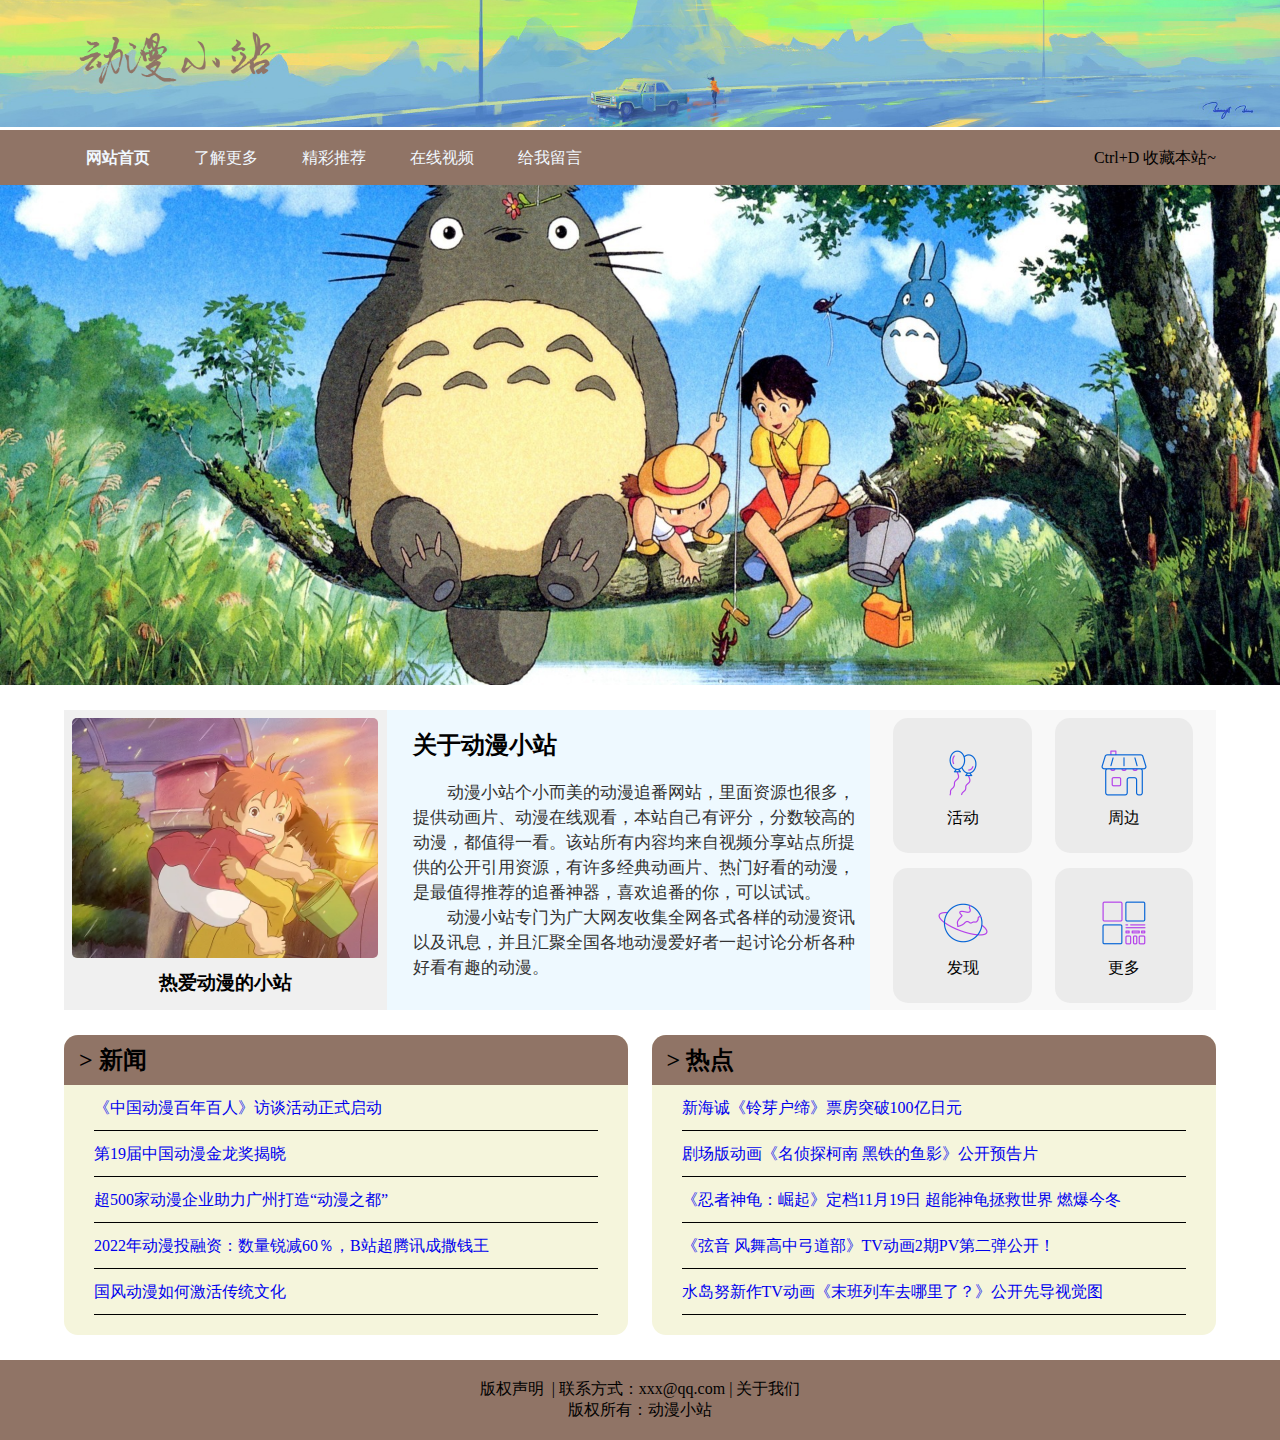
<file: index.html>
<!DOCTYPE html>
<html lang="zh">
<head>
    <meta charset="UTF-8">
    <title>动漫小站-首页</title>
    <link rel="stylesheet" href="./css/style.css">
</head>
<body>
    <header>
        <!-- <img src="./images/index/a1.webp" alt=""> -->
        <div class="logo"></div>
    </header>
    <nav>
            <ul style="float: left;">
                <li><a style="font-weight:bolder" href="./index.html">网站首页</a></li>
                <li><a href="./ljgd.html">了解更多</a></li>
                <li><a href="./jctj.html">精彩推荐</a></li>
                <li>
                    <a id="zxsp">在线视频</a>
                    <!-- <span>在线视频</span> -->
                    <div class="sp">
                        <a href="./zxsp/zxsp1.html">推荐①</a>
                        <a href="./zxsp/zxsp2.html">推荐②</a>
                    </div>
                </li>
                <li><a href="./gwly.html">给我留言</a></li>
            </ul>
            <span style="float: right;margin-right: 5%;line-height: 55px;">Ctrl+D 收藏本站~</span>
        </nav>
    <div class="banner">
        <img src="./images/index/banner.jpg" alt="">
    </div>

    <div class="zhuti">
        <div class="leirong1">
            <div class="left">
                <div class="img">
                    <img src="./images/index/l2.webp" alt="">
                    <h3 style="text-align: center;">热爱动漫的小站</h3>
                </div>
                <div class="guanyu">
                    <h2>关于动漫小站</h2>
                    <p>
                        动漫小站个小而美的动漫追番网站，里面资源也很多，提供动画片、动漫在线观看，本站自己有评分，分数较高的动漫，都值得一看。该站所有内容均来自视频分享站点所提供的公开引用资源，有许多经典动画片、热门好看的动漫，是最值得推荐的追番神器，喜欢追番的你，可以试试。
                    </p>
                    <p>
                        动漫小站专门为广大网友收集全网各式各样的动漫资讯以及讯息，并且汇聚全国各地动漫爱好者一起讨论分析各种好看有趣的动漫。
                    </p>
                </div>
            </div>
            <div class="right">
                <div class="tubiao">
                    <div class="logo1"></div>
                    <span>活动</span> 
                </div>
                <div class="tubiao">
                    <div class="logo2"></div>
                    <span>周边</span>
                </div>
                <div class="tubiao">
                    <div class="logo3"></div>
                    <span>发现</span>
                </div>
                <div class="tubiao">
                    <div class="logo4"></div>
                    <span>更多</span>
                </div>
            </div>
            

        </div>
        <div class="leirong2">
            <div class="xingwen">
                <h2>> 新闻</h2>
                <ul>
                    <li><a href="http://zj.news.cn/2022-12/15/c_1129210341.htm">《中国动漫百年百人》访谈活动正式启动</a></li>
                    <li><a href="http://gd.news.cn/newscenter/2022-12/26/c_1129231992.htm">第19届中国动漫金龙奖揭晓</a></li>
                    <li><a href="http://gd.news.cn/newscenter/2022-11/29/c_1129171242.htm">超500家动漫企业助力广州打造“动漫之都”</a></li>
                    <li><a href="https://new.qq.com/rain/a/20221227A02V9800">2022年动漫投融资：数量锐减60％，B站超腾讯成撒钱王</a></li>
                    <li><a href="https://new.qq.com/rain/a/20221226A03E3Y00">国风动漫如何激活传统文化</a></li>
                </ul>
            </div>
            <div class="redian">
                <h2>> 热点</h2>
                <ul>
                    <li><a href="https://news.dmzj.com/article/76656.html">新海诚《铃芽户缔》票房突破100亿日元</a></li>
                    <li><a href="https://news.dmzj.com/article/76661.html">剧场版动画《名侦探柯南 黑铁的鱼影》公开预告片</a></li>
                    <li><a href="https://news.dmzj.com/article/76141.html">《忍者神龟：崛起》定档11月19日 超能神龟拯救世界 燃爆今冬</a></li>
                    <li><a href="https://news.dmzj.com/article/76524.html">《弦音 风舞高中弓道部》TV动画2期PV第二弹公开！</a></li>
                    <li><a href="https://news.dmzj.com/article/75867.html"> 水岛努新作TV动画《末班列车去哪里了？》公开先导视觉图</a></li>
                </ul>
            </div>
        </div>
    </div>
    <footer>
        <p>版权声明&nbsp;&nbsp;|&nbsp;联系方式：<a href="mailto:xxx@qq.com">xxx@qq.com</a>&nbsp;|&nbsp;关于我们
        <br>
        版权所有：动漫小站
        </p>
    </footer>
</body>
</html>
</file>
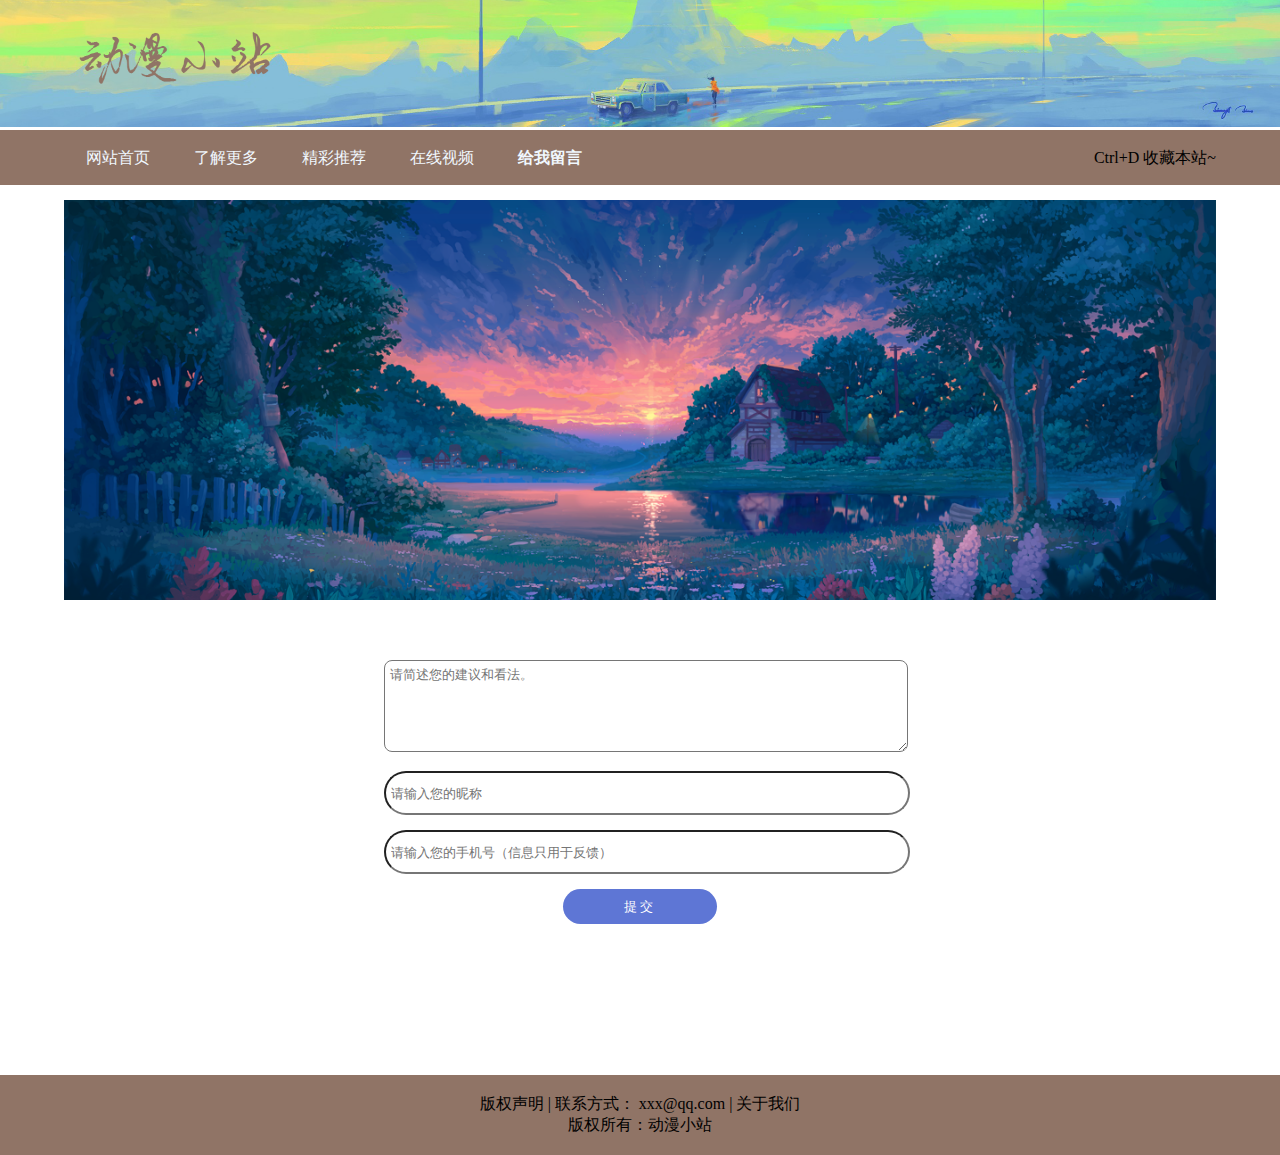
<file: gwly.html>
<!DOCTYPE html>
<html lang="zh">
<head>
    <meta charset="UTF-8">
    <title>动漫小站-给我留言</title>
    <link rel="stylesheet" href="./css/style.css">
    <link rel="stylesheet" href="./css/gwly.css">
</head>
<body>
    <header>
        <!-- <img src="./images/index/a1.webp" alt=""> -->
        <div class="logo"></div>
        <nav>
            <ul style="float: left;">
                <li><a href="./index.html">网站首页</a></li>
                <li><a href="./ljgd.html">了解更多</a></li>
                <li><a href="./jctj.html">精彩推荐</a></li>
                <li>
                    <a id="zxsp">在线视频</a>
                    <!-- <span>在线视频</span> -->
                    <div class="sp">
                        <a href="./zxsp/zxsp1.html">推荐①</a>
                        <a href="./zxsp/zxsp2.html">推荐②</a>
                    </div>
                </li>
                <li><a style="font-weight:bolder" href="./gwly.html">给我留言</a></li>
            </ul>
            <span style="float: right;margin-right: 5%;line-height: 55px;">Ctrl+D 收藏本站~</span>
        </nav>
    </header>
    <div class="banner">
        <img src="./images/gwly/banner.png" alt="">
    </div>

    <div class="zhuti">
        <form action="mailto:874824173@qq.com" method="post" enctype="text/plain">
            <textarea required name="comment" value="yourcomment" id="" cols="50" rows="5"
                placeholder="请简述您的建议和看法。" required="required"></textarea>
            <input type="text" name="name" placeholder="请输入您的昵称" required="required"/>
            <input type="tel" name="tel" placeholder="请输入您的手机号（信息只用于反馈）" required="required">
            <div class="tj">
                <input style="border:none;color: #fff;letter-spacing: 3px" type="submit" value="提交">
            </div>
        </form>
    </div>
    <div class="yy">
        
    </div>
    <footer>
        <p>版权声明&nbsp;|&nbsp;联系方式：<a href="mailto:xxx@qq.com"> xxx@qq.com</a>&nbsp;|&nbsp;关于我们
            <br>
            版权所有：动漫小站
        </p>
    </footer>
</body>
</html>
</file>
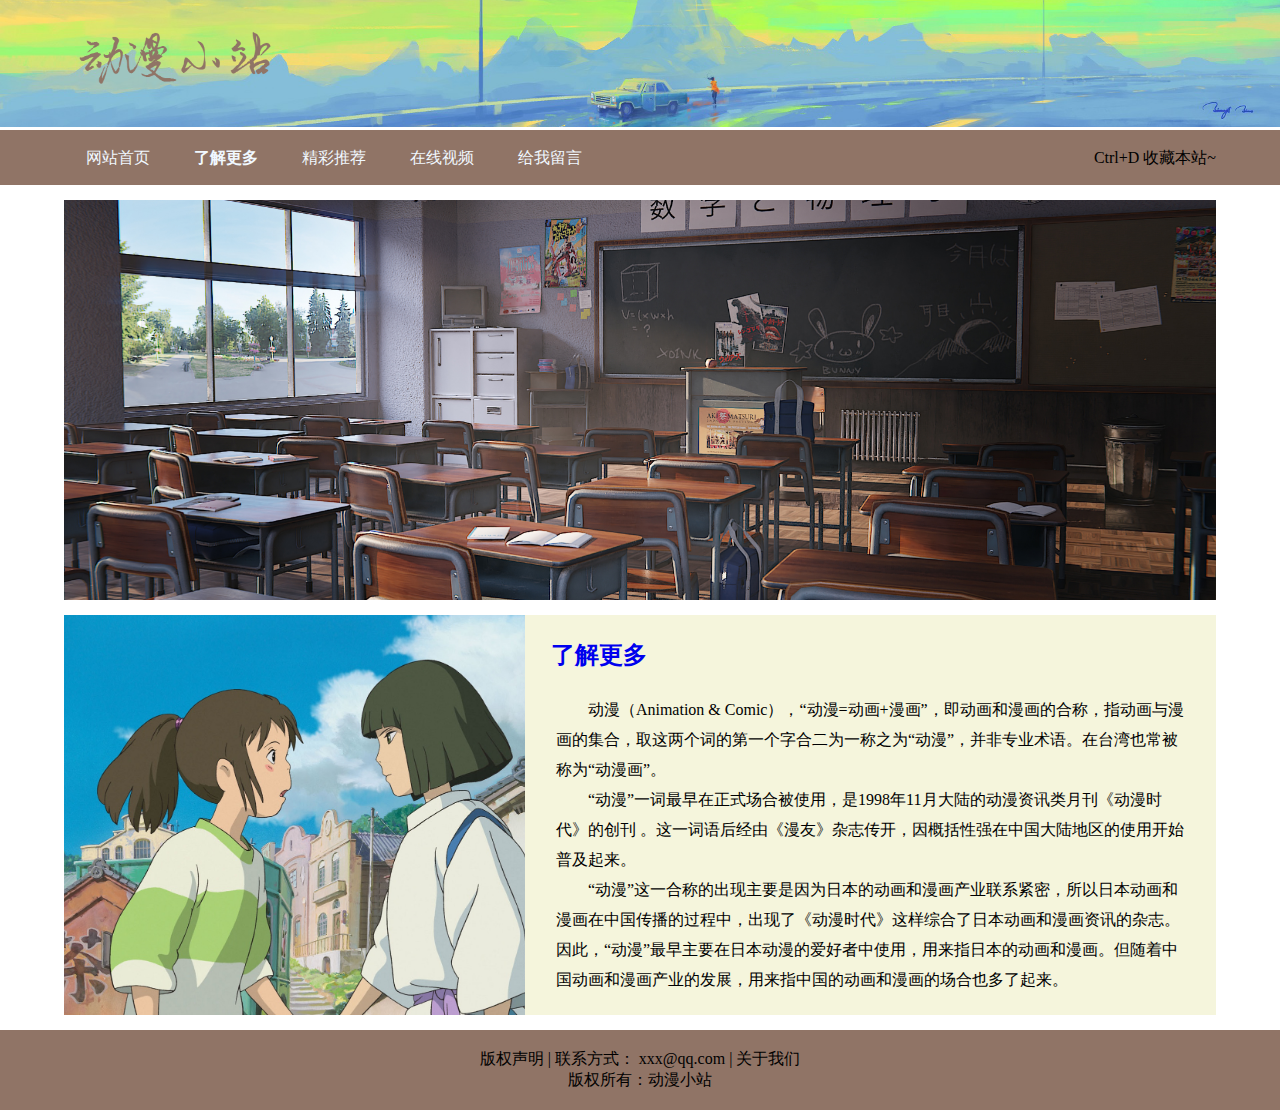
<file: ljgd.html>
<!DOCTYPE html>
<html lang="zh">
<head>
    <meta charset="UTF-8">
    <title>动漫小站-了解更多</title>
    <link rel="stylesheet" href="./css/style.css">
    <link rel="stylesheet" href="./css/ljgd.css">
</head>
<body>
    <header>
        <!-- <img src="./images/index/a1.webp" alt=""> -->
        <div class="logo"></div>
        <nav>
            <ul style="float: left;">
                <li><a href="./index.html">网站首页</a></li>
                <li><a style="font-weight:bolder" href="./ljgd.html">了解更多</a></li>
                <li><a href="./jctj.html">精彩推荐</a></li>
                <li>
                    <a id="zxsp">在线视频</a>
                    <!-- <span>在线视频</span> -->
                    <div class="sp">
                        <a href="./zxsp/zxsp1.html">推荐①</a>
                        <a href="./zxsp/zxsp2.html">推荐②</a>
                    </div>
                </li>
                <li><a href="./gwly.html">给我留言</a></li>
            </ul>
            <span style="float: right;margin-right: 5%;line-height: 55px;">Ctrl+D 收藏本站~</span>
        </nav>
    </header>
    <div class="banner">
        <img src="./images/ljgd/banner.jpg" alt="">
    </div>

    <div class="zhuti">
        <div class="img">
            <img src="./images/ljgd/a1.jfif" alt="">
        </div>
        <div class="jieshao">
            <a href="https://baike.baidu.com/item/%E5%8A%A8%E6%BC%AB"><h2>了解更多</h2></a>
            <div class="wz" style="display: none;">
            <p>多人认为动漫是是孩子们看的，但事实上。
                一部好的动漫，其中的含义，往往是具有教育意义的，或是人生的哲理。
                我从小看官崎骏的动漫长大的，我小时候喜欢他的动漫的原因，是因为《龙猫》。
                当时认为我龙猫这部动漫里面的画面很温馨，很温暖。
                如今看来动漫里有许多片段是因为孩子们的童真，快乐，单纯，所只能看到的。
                我个人认为《龙猫》要表达小孩子的美好。
                就好像《小王子》一样，大人都无法看出所谓的“帽子”只是他画的“蟒蛇吃大象”的图，只有小王子能看懂。
                宫崎骏让人感受颇深的动漫，当然不仅仅只有这一部。
                《千与千寻》也是一部含义很深的动漫。
                这故事也让人联想到现社会中一个初出茅庐的女孩进入，一所大机构做事的情形。
                在片中汤屋被比喻成现实社会，虽充满肮脏与混乱，却又能让我们从中找到生命的真善美。
                </p>
            </div>
                <div class="wz">
                    <p>
                        动漫（Animation & Comic），“动漫=动画+漫画”，即动画和漫画的合称，指动画与漫画的集合，取这两个词的第一个字合二为一称之为“动漫”，并非专业术语。在台湾也常被称为“动漫画”。
                    </p>
                    <p>
                        “动漫”一词最早在正式场合被使用，是1998年11月大陆的动漫资讯类月刊《动漫时代》的创刊 。这一词语后经由《漫友》杂志传开，因概括性强在中国大陆地区的使用开始普及起来。
                    </p>
                    <p>
                        “动漫”这一合称的出现主要是因为日本的动画和漫画产业联系紧密，所以日本动画和漫画在中国传播的过程中，出现了《动漫时代》这样综合了日本动画和漫画资讯的杂志。因此，“动漫”最早主要在日本动漫的爱好者中使用，用来指日本的动画和漫画。但随着中国动画和漫画产业的发展，用来指中国的动画和漫画的场合也多了起来。
                    </p>
                    <p>
                        “动漫”的英文翻译有多种版本，《动漫时代》为“Animation & Comic”，中华动漫出版同业协进会为“Comics & Animation”，中国国际动漫节为“Cartoon & Animation”。
                    </p>
                    <p>
                        当今在中国大陆地区，有许多人将”动漫“的概念与“动画“的概念混为一谈，把动画称为动漫，这是一种误用。“动漫”实际上是“动画”和“漫画”的结合称呼，不能用于单指动画。但是由于词性的模糊和词语本身具有的双重属性，会使人产生不同的误解，进而产生各种各样的分歧，所以在具体的作品的使用中应使用“漫画”和“动画”或是“漫改”“原漫画动画化”等加以区别。
                    </p>
                </div>
        </div>
    </div>
    <footer>
        <p>版权声明&nbsp;|&nbsp;联系方式：<a href="mailto:xxx@qq.com"> xxx@qq.com</a>&nbsp;|&nbsp;关于我们
            <br>
            版权所有：动漫小站
        </p>
    </footer>
</body>
</html>
</file>
<file: css/style.css>
* {
    margin: 0;
    padding: 0;
    list-style: none;
    text-decoration: none;
    transition: 0.4s;
}
.logo{
    width: 100%;
    height: 130px;
    display: block;
    background-image: url(../images/index/logo.png);
    background-position-y: -10px;
    background-size: cover;
    background-repeat: no-repeat;   
}
nav{
    display: block;
    width: 100%;
    height: 55px;
    /* background: red; */
    background: rgb(144,116,102);
}
nav ul{
    height: 100%;
    margin-left: 5%;
}
nav ul li{
    position: relative;
    float: left;
}
nav ul li .sp{
    position: absolute;
    width: 100%;
    height: 40px;
    display: none;
}
nav ul li .sp a{
    line-height: 40px;
    background-color: rgba(144,116,102,0.9);

}
nav ul li:hover>.sp{
    display: block;
}
nav ul li a{
    display: block;
    height: 100%;
    /* margin: 0 22px; */
    padding: 0 22px;
    line-height: 55px;
    text-align: center;
    color: black;
    color: aliceblue;
}
nav ul li a:hover{
    background-color: #fff;
    color: #000;
}
.banner{
    width: 100%;
    height: 500px;
    overflow: hidden;
}
.banner img{
    display: block;
    width: 100%;
    height: 100%;
    object-fit:cover;
}
.zhuti .leirong1{
    width: 90%;
    height: 300px;
    background:rgb(248,248,248);
    margin: 25px auto;

}
.zhuti .leirong1 .left{
    width: 70%;
    height: 100%;
    float: left;
    background:rgba(238,249,255);
}
.zhuti .leirong1 .left .img{
    width: 40%;
    float: left;
    height: 100%;
    background:rgb(240,240,240);
}
.zhuti .leirong1 .left img{
    width: 95%;
    height: 80%;
    margin: 8px;
    object-fit:cover;
    border-radius: 5px;
}
.zhuti .leirong1 .left img:hover{
    box-shadow: 10px 10px 5px #888888;
}
.zhuti .leirong1 .left .guanyu{
    float: right;
    width: 58%;
}
.zhuti .leirong1 .left .guanyu h2{
    line-height: 50px;  
    margin-bottom: 10px;
    margin-top: 10px;
    padding: 0 10px;
}
.zhuti .leirong1 .left .guanyu p{
    font-size: 17px;
    color: #333;
    line-height: 25px; 
    text-indent: 2em; 
    padding: 0 10px;
}
.zhuti .leirong1 .right {
    height: 100%;
    display: flex;
    flex-wrap: wrap;
    align-content: space-around;
    justify-content: space-evenly;
}
.zhuti .leirong1 .right .tubiao{
    width: 40%;
    height: 45%;
    background:rgb(235,235,235);
    border-radius: 15px;
}
.zhuti .leirong1 .right .tubiao:hover{
    border-radius: 25px;
    background:rgb(200,200,200);
}
.zhuti .leirong1 .right .tubiao .logo1,
.zhuti .leirong1 .right .tubiao .logo2,
.zhuti .leirong1 .right .tubiao .logo3,
.zhuti .leirong1 .right .tubiao .logo4{
    width: 50px;
    height: 50px;
    background: url(../images/index/tpjl.png);
    background-size: cover;
    margin: 30px auto;
    margin-bottom: 10px;
}
.zhuti .leirong1 .right .tubiao .logo1 {
    background-position: 0px 0px;
}

.zhuti .leirong1 .right .tubiao .logo2 {
    background-position: -50px 0px;
}

.zhuti .leirong1 .right .tubiao .logo3 {
    background-position: -100px 0px;
}
.zhuti .leirong1 .right .tubiao .logo4 {
    background-position: -150px 0px;
}
.zhuti .leirong1 .right .tubiao span {
    display: block;
    text-align: center;
}
.zhuti .leirong2{
    width: 90%;
    height: 300px;
    margin: 25px auto;

}
.zhuti .leirong2 .xingwen,.zhuti .leirong2 .redian{
    width: 49%;
    height: 300px;
    float: left;
    background-color:beige;
    border-radius: 14px;
    overflow: hidden;
}
.zhuti .leirong2 .redian{
    float: right;
}
.zhuti .leirong2 .xingwen h2,.zhuti .leirong2 .redian h2{
    background:rgb(144,116,102);
    line-height: 50px;
    padding-left: 15px;
}
.zhuti .leirong2 .xingwen ul,.zhuti .leirong2 .redian ul{
    line-height: 45px;
    padding: 0 30px;
}
.zhuti .leirong2 .xingwen ul li,.zhuti .leirong2 .redian ul li{
    border-bottom:1px solid #000
}
.zhuti .leirong2 .xingwen ul a:hover,.zhuti .leirong2 .redian ul a:hover{
    text-decoration: underline;
}

footer {
    display: flex;
    width: 100%;
    height: 80px;
    align-items: center;
    justify-content: center;
    background-color: rgb(144,116,102);
}
footer p{
    text-align: center;
}
footer a{
    color: #000;
}
footer a:hover{
    text-decoration: underline;
}
</file>
<file: css/gwly.css>
.banner{
    width: 90%;
    height: 400px;
    margin: 15px auto;
}
.banner img{
    display: block;
    width: 100%;
    height: 100%;
    object-fit:cover;
}
.zhuti{
    width: 40%;
    height: 400px;
    margin: 0px auto;
    margin-bottom: 15px;
    margin-top: 60px;

}
.zhuti form{
    width: 100%;
}
.zhuti form textarea,.zhuti form input{
    margin-bottom: 15px;
    width: 100%;
    border-radius: 8px;
    padding: 5px;
    
}
.zhuti form textarea{
    height: 80px;
}
.zhuti form input{
    height: 30px;
    border-radius: 30px;
}
.zhuti form .tj{
    width: 30%;
    margin: 0 auto;
}
.zhuti form .tj input{
    background-color: rgb(94, 118, 213);
    height: 35px;
}
</file>
<file: css/ljgd.css>
.banner{
    width: 90%;
    height: 400px;
    margin: 15px auto;
}
.banner img{
    display: block;
    width: 100%;
    height: 100%;
    object-fit:cover;
}
.zhuti{
    width: 90%;
    height: 400px;
    margin: 0px auto;
    margin-bottom: 15px;
    background-color: beige;

}
.zhuti .img{
    width: 40%;
    height: 100%;
    float: left;
    overflow: hidden;
}
.zhuti img{
    width: 100%;
    height: 100%;
    object-fit:cover;
}
.zhuti img:hover{
    transform: scale(1.05);
    
}
.zhuti .jieshao{
    width: 56%;
    float: right;
    height: 100%;
    padding: 0 20px;
}
.zhuti .jieshao .wz{
    overflow: auto;
    height: 75%;
    padding: 0 5px;
}
.zhuti .jieshao h2{
    line-height: 80px;
}
.zhuti .jieshao p{
    line-height: 30px;
    text-indent: 2em;
}
</file>
